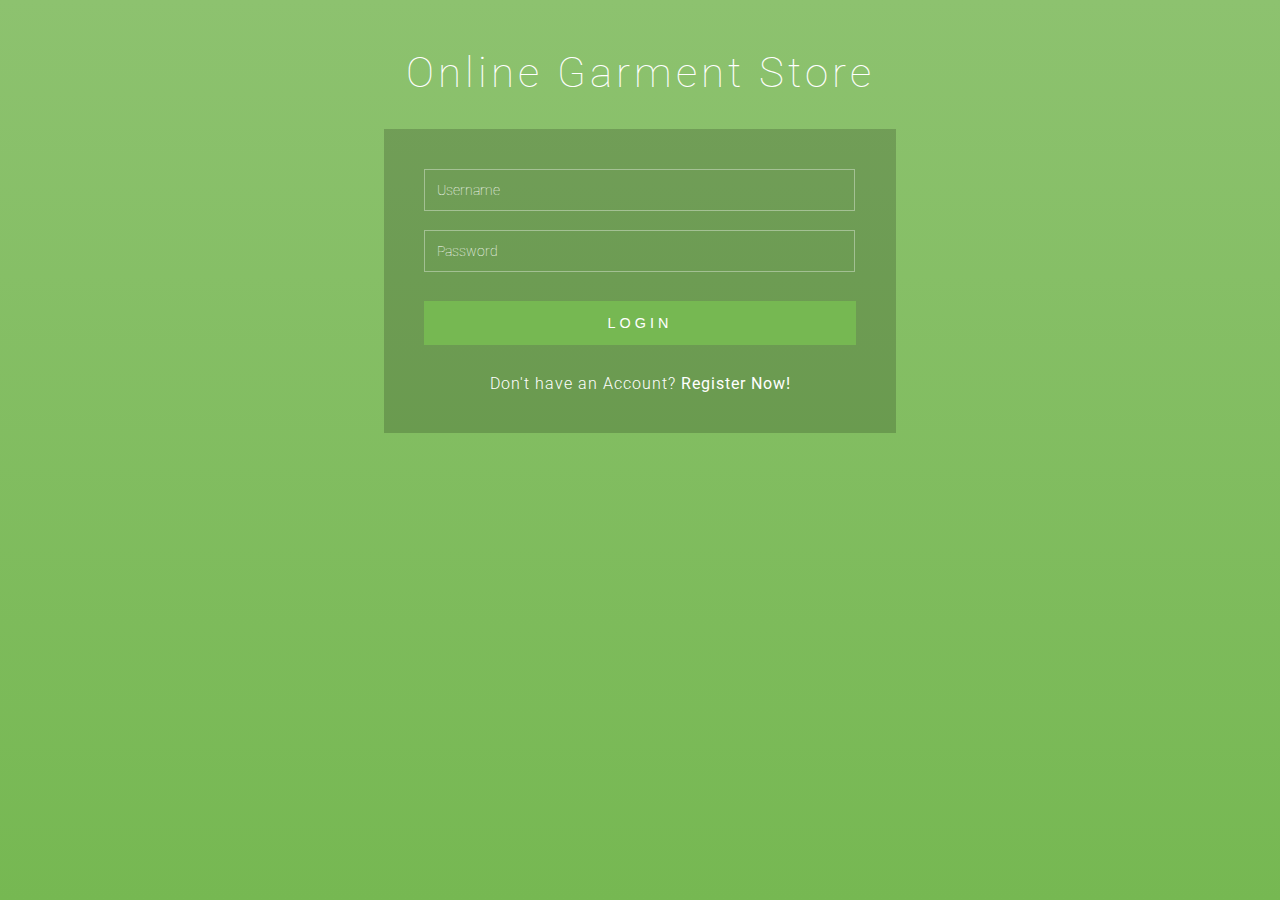
<file: OnlineStore/Login.html>
<!DOCTYPE html>
<html>
<head>
<title>Online Garment Store</title>
<meta name="viewport" content="width=device-width, initial-scale=1">
<meta http-equiv="Content-Type" content="text/html; charset=utf-8" />
<script type="application/x-javascript"> addEventListener("load", function() { setTimeout(hideURLbar, 0); }, false); function hideURLbar(){ window.scrollTo(0,1); } </script>
<!-- Custom Theme files -->
<link href="css/style.css" rel="stylesheet" type="text/css" media="all" />
<!-- //Custom Theme files -->
<!-- web font -->
<link href="//fonts.googleapis.com/css?family=Roboto:300,300i,400,400i,700,700i" rel="stylesheet">
<!-- //web font -->
</head>
<body>
	<!-- main -->
	<div class="main-w3layouts wrapper">
		<h1>Online Garment Store</h1>
		<div class="main-agileinfo">
			<div class="agileits-top">
				<form action="/OnlineStore/Login">
	
                    <input class="text" type="text" name="Username" placeholder="Username" required="">
                    <br>

					<input class="text" type="password" name="password" placeholder="Password" required="">
					
				

					<input type="submit" value="LOGIN">
				</form>
				<p>Don't have an Account? <a href="/OnlineStore/RegisterPage"> Register Now!</a></p>
			</div>
		</div>

		<ul class="colorlib-bubbles">
			<li></li>
			<li></li>
			<li></li>
			<li></li>
			<li></li>
			<li></li>
			<li></li>
			<li></li>
			<li></li>
			<li></li>
		</ul>
	</div>
	<!-- //main -->
</body>
</html>
</file>
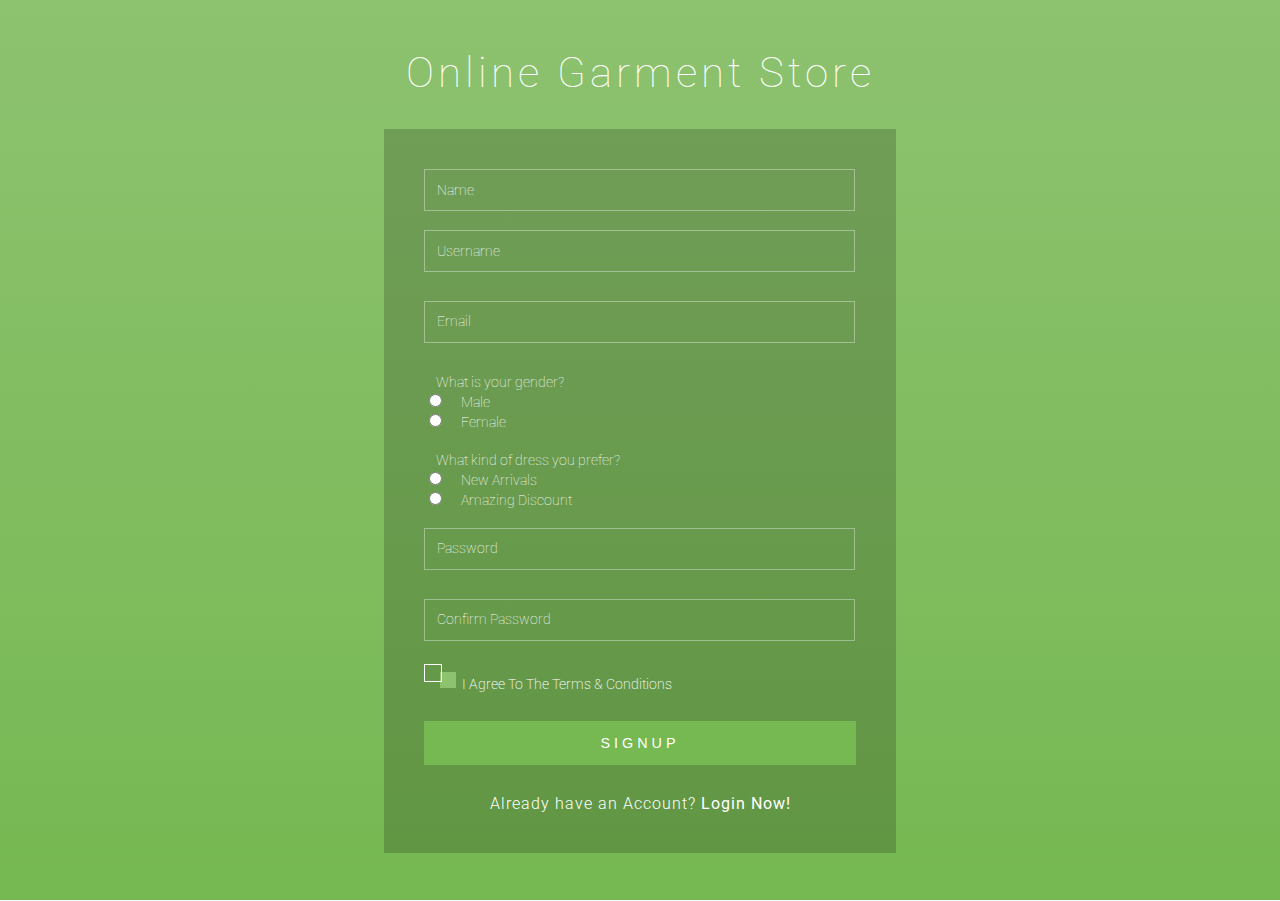
<file: OnlineStore/Register.html>
<!DOCTYPE html>
<html>
<head>
<title>Online Garment Store</title>
<meta name="viewport" content="width=device-width, initial-scale=1">
<meta http-equiv="Content-Type" content="text/html; charset=utf-8" />
<script type="application/x-javascript"> addEventListener("load", function() { setTimeout(hideURLbar, 0); }, false); function hideURLbar(){ window.scrollTo(0,1); } </script>
<!-- Custom Theme files -->
<link href="css/style.css" rel="stylesheet" type="text/css" media="all" />
<!-- //Custom Theme files -->
<!-- web font -->
<link href="//fonts.googleapis.com/css?family=Roboto:300,300i,400,400i,700,700i" rel="stylesheet">
<!-- //web font -->
</head>
<body>
	<!-- main -->
	<div class="main-w3layouts wrapper">
		<h1>Online Garment Store</h1>
		<div class="main-agileinfo">
			<div class="agileits-top">
				<form action="/OnlineStore/Register" >
					
					<input class="text" type="text" name="Name" placeholder="Name" required="">	
					<br>

					<input class="text" type="text" name="UserName" placeholder="Username" required="">

					<input class="text email" type="email" name="email" placeholder="Email" required="">

					<label>What is your gender?</label><br>
					<input type="radio" id="male" name="gender" value="male">
					<label for="male">Male</label><br>
					<input type="radio" id="female" name="gender" value="female">
					<label for="female">Female</label><br>
					<br>

					<label>What kind of dress you prefer?</label><br>
					<input type="radio" id="fresh" name="preference" value="fresh">
					<label for="fresh">New Arrivals</label><br>
					<input type="radio" id="cheap" name="preference" value="cheap">
					<label for="cheap">Amazing Discount</label><br>
					<br>

					<input class="text" type="password" name="password" placeholder="Password" required="">
					<input class="text w3lpass" type="password" name="password" placeholder="Confirm Password" required="">
					
					<div class="wthree-text">
						<label class="anim">
							<input type="checkbox" class="checkbox" required="">
							<span>I Agree To The Terms & Conditions</span>
						</label>
						<div class="clear"> </div>
					</div>

					<input type="submit" value="SIGNUP">
				</form>
				<p>Already have an Account? <a href="/OnlineStore/LoginPage"> Login Now!</a></p>
			</div>
		</div>

		<ul class="colorlib-bubbles">
			<li></li>
			<li></li>
			<li></li>
			<li></li>
			<li></li>
			<li></li>
			<li></li>
			<li></li>
			<li></li>
			<li></li>
		</ul>
	</div>
	<!-- //main -->
</body>
</html>
</file>
<file: OnlineStore/css/style.css>
/*--
Author: Colorlib
Author URL: https://colorlib.com
License: Creative Commons Attribution 3.0 Unported
License URL: http://creativecommons.org/licenses/by/3.0/
--*/
/*-- reset --*/
html, body, div, span, applet, object, iframe, h1, h2, h3, h4, h5, h6, p, blockquote, pre, a, abbr, acronym, address, big, cite, code, del, dfn, em, img, ins, kbd, q, s, samp, small, strike, strong, sub, sup, tt, var, b, u, i, dl, dt, dd, ol, nav ul, nav li, fieldset, form, label, legend, table, caption, tbody, tfoot, thead, tr, th, td, article, aside, canvas, details, embed, figure, figcaption, footer, header, hgroup, menu, nav, output, ruby, section, summary, time, mark, audio, video {
    margin: 0;
    padding: 0;
    border: 0;
    font-size: 100%;
    font: inherit;
    vertical-align: baseline;
  }
  
  article, aside, details, figcaption, figure, footer, header, hgroup, menu, nav, section {
    display: block;
  }
  
  ol, ul {
    list-style: none;
    margin: 0px;
    padding: 0px;
  }
  
  blockquote, q {
    quotes: none;
  }
  
  blockquote:before, blockquote:after, q:before, q:after {
    content: '';
    content: none;
  }
  
  table {
    border-collapse: collapse;
    border-spacing: 0;
  }
  
  /*-- start editing from here --*/
  a {
    text-decoration: none;
  }
  
  .txt-rt {
    text-align: right;
  }
  
  /* text align right */
  .txt-lt {
    text-align: left;
  }
  
  /* text align left */
  .txt-center {
    text-align: center;
  }
  
  /* text align center */
  .float-rt {
    float: right;
  }
  
  /* float right */
  .float-lt {
    float: left;
  }
  
  /* float left */
  .clear {
    clear: both;
  }
  
  /* clear float */
  .pos-relative {
    position: relative;
  }
  
  /* Position Relative */
  .pos-absolute {
    position: absolute;
  }
  
  /* Position Absolute */
  .vertical-base {
    vertical-align: baseline;
  }
  
  /* vertical align baseline */
  .vertical-top {
    vertical-align: top;
  }
  
  /* vertical align top */
  nav.vertical ul li {
    display: block;
  }
  
  /* vertical menu */
  nav.horizontal ul li {
    display: inline-block;
  }
  
  /* horizontal menu */
  img {
    max-width: 100%;
  }
  
  /*-- end reset --*/
  body {
    background: #76b852;
    /* fallback for old browsers */
    background: -webkit-linear-gradient(to top, #76b852, #8DC26F);
    background: -moz-linear-gradient(to top, #76b852, #8DC26F);
    background: -o-linear-gradient(to top, #76b852, #8DC26F);
    background: linear-gradient(to top, #76b852, #8DC26F);
    background-size: cover;
    background-attachment: fixed;
    font-family: 'Roboto', sans-serif;
  }
  
  h1 {
    font-size: 3em;
    text-align: center;
    color: #fff;
    font-weight: 100;
    text-transform: capitalize;
    letter-spacing: 4px;
    font-family: 'Roboto', sans-serif;
  }
  
  /*-- main --*/
  .main-w3layouts {
    padding: 3em 0 1em;
  }
  
  .main-agileinfo {
    width: 35%;
    margin: 3em auto;
    background: rgba(0, 0, 0, 0.18);
    background-size: cover;
  }
  
  .agileits-top {
    padding: 3em;
  }
  
  input[type="text"], input[type="email"], input[type="password"] {
    font-size: 0.9em;
    color: #fff;
    font-weight: 100;
    width: 94.5%;
    display: block;
    border: none;
    padding: 0.8em;
    border: solid 1px rgba(255, 255, 255, 0.37);
    -webkit-transition: all 0.3s cubic-bezier(0.64, 0.09, 0.08, 1);
    transition: all 0.3s cubic-bezier(0.64, 0.09, 0.08, 1);
    background: -webkit-linear-gradient(top, rgba(255, 255, 255, 0) 96%, #fff 4%);
    background: linear-gradient(to bottom, rgba(255, 255, 255, 0) 96%, #fff 4%);
    background-position: -800px 0;
    background-size: 100%;
    background-repeat: no-repeat;
    color: #fff;
    font-family: 'Roboto', sans-serif;
  }
  label{
    font-size: 0.9em;
    color: #fff;
    font-weight: 100;
    width: 94.5%;
    border: none;
    padding: 0.8em; 
  }
  
  input.email, input.text.w3lpass {
    margin: 2em 0;
  }
  
  .text:focus, .text:valid {
    box-shadow: none;
    outline: none;
    background-position: 0 0;
  }
  
  .text:focus::-webkit-input-placeholder, .text:valid::-webkit-input-placeholder {
    color: rgba(255, 255, 255, 0.7);
    font-size: .9em;
    -webkit-transform: translateY(-30px);
    -moz-transform: translateY(-30px);
    -o-transform: translateY(-30px);
    -ms-transform: translateY(-30px);
    transform: translateY(-30px);
    visibility: visible !important;
  }
  
  ::-webkit-input-placeholder {
    color: #fff;
    font-weight: 100;
  }
  
  :-moz-placeholder {
    /* Firefox 18- */
    color: #fff;
  }
  
  ::-moz-placeholder {
    /* Firefox 19+ */
    color: #fff;
  }
  
  :-ms-input-placeholder {
    color: #fff;
  }
  
  input[type="submit"] {
    font-size: .9em;
    color: #fff;
    background: #76b852;
    outline: none;
    border: 1px solid #76b852;
    cursor: pointer;
    padding: 0.9em;
    -webkit-appearance: none;
    width: 100%;
    margin: 2em 0;
    letter-spacing: 4px;
  }
  
  input[type="submit"]:hover {
    -webkit-transition: .5s all;
    -moz-transition: .5s all;
    -o-transition: .5s all;
    -ms-transition: .5s all;
    transition: .5s all;
    background: #8DC26F;
  }
  
  .agileits-top p {
    font-size: 1em;
    color: #fff;
    text-align: center;
    letter-spacing: 1px;
    font-weight: 300;
  }
  
  .agileits-top p a {
    color: #fff;
    -webkit-transition: .5s all;
    -moz-transition: .5s all;
    transition: .5s all;
    font-weight: 400;
  }
  
  .agileits-top p a:hover {
    color: #76b852;
  }
  
  /*-- //main --*/
  /*-- checkbox --*/
  .wthree-text label {
    font-size: 0.9em;
    color: #fff;
    font-weight: 200;
    cursor: pointer;
    position: relative;
  }
  
  input.checkbox {
    background: #8DC26F;
    cursor: pointer;
    width: 1.2em;
    height: 1.2em;
  }
  
  input.checkbox:before {
    content: "";
    position: absolute;
    width: 1.2em;
    height: 1.2em;
    background: inherit;
    cursor: pointer;
  }
  
  input.checkbox:after {
    content: "";
    position: absolute;
    top: 0px;
    left: 0;
    z-index: 1;
    width: 1.2em;
    height: 1.2em;
    border: 1px solid #fff;
    -webkit-transition: .4s ease-in-out;
    -moz-transition: .4s ease-in-out;
    -o-transition: .4s ease-in-out;
    transition: .4s ease-in-out;
  }
  
  input.checkbox:checked:after {
    -webkit-transform: rotate(-45deg);
    -moz-transform: rotate(-45deg);
    -o-transform: rotate(-45deg);
    -ms-transform: rotate(-45deg);
    transform: rotate(-45deg);
    height: .5rem;
    border-color: #fff;
    border-top-color: transparent;
    border-right-color: transparent;
  }
  
  .anim input.checkbox:checked:after {
    -webkit-transform: rotate(-45deg);
    -moz-transform: rotate(-45deg);
    -o-transform: rotate(-45deg);
    -ms-transform: rotate(-45deg);
    transform: rotate(-45deg);
    height: .5rem;
    border-color: transparent;
    border-right-color: transparent;
    animation: .4s rippling .4s ease;
    animation-fill-mode: forwards;
  }
  
  @keyframes rippling {
    50% {
      border-left-color: #fff;
    }
  
    100% {
      border-bottom-color: #fff;
      border-left-color: #fff;
    }
  }
  
  /*-- //checkbox --*/
  /*-- copyright --*/
  .colorlibcopy-agile {
    margin: 2em 0 1em;
    text-align: center;
  }
  
  .colorlibcopy-agile p {
    font-size: .9em;
    color: #fff;
    line-height: 1.8em;
    letter-spacing: 1px;
    font-weight: 100;
  }
  
  .colorlibcopy-agile p a {
    color: #fff;
    transition: 0.5s all;
    -webkit-transition: 0.5s all;
    -moz-transition: 0.5s all;
    -o-transition: 0.5s all;
    -ms-transition: 0.5s all;
  }
  
  .colorlibcopy-agile p a:hover {
    color: #000;
  }
  
  /*-- //copyright --*/
  .wrapper {
    position: relative;
    overflow: hidden;
  }
  
  .colorlib-bubbles {
    position: absolute;
    top: 0;
    left: 0;
    width: 100%;
    height: 100%;
    z-index: -1;
  }
  
  .colorlib-bubbles li {
    position: absolute;
    list-style: none;
    display: block;
    width: 40px;
    height: 40px;
    background-color: rgba(255, 255, 255, 0.15);
    bottom: -160px;
    -webkit-animation: square 20s infinite;
    -moz-animation: square 250s infinite;
    -o-animation: square 20s infinite;
    -ms-animation: square 20s infinite;
    animation: square 20s infinite;
    -webkit-transition-timing-function: linear;
    -moz-transition-timing-function: linear;
    -o-transition-timing-function: linear;
    -ms-transition-timing-function: linear;
    transition-timing-function: linear;
    -webkit-border-radius: 50%;
    -moz-border-radius: 50%;
    -o-border-radius: 50%;
    -ms-border-radius: 50%;
    border-radius: 50%;
  }
  
  .colorlib-bubbles li:nth-child(1) {
    left: 10%;
  }
  
  .colorlib-bubbles li:nth-child(2) {
    left: 20%;
    width: 80px;
    height: 80px;
    -webkit-animation-delay: 2s;
    -moz-animation-delay: 2s;
    -o-animation-delay: 2s;
    -ms-animation-delay: 2s;
    animation-delay: 2s;
    -webkit-animation-duration: 17s;
    -moz-animation-duration: 17s;
    -o-animation-duration: 17s;
    animation-duration: 17s;
  }
  
  .colorlib-bubbles li:nth-child(3) {
    left: 25%;
    -webkit-animation-delay: 4s;
    -moz-animation-delay: 4s;
    -o-animation-delay: 4s;
    -ms-animation-delay: 4s;
    animation-delay: 4s;
  }
  
  .colorlib-bubbles li:nth-child(4) {
    left: 40%;
    width: 60px;
    height: 60px;
    -webkit-animation-duration: 22s;
    -moz-animation-duration: 22s;
    -o-animation-duration: 22s;
    -ms-animation-duration: 22s;
    animation-duration: 22s;
    background-color: rgba(255, 255, 255, 0.25);
  }
  
  .colorlib-bubbles li:nth-child(5) {
    left: 70%;
  }
  
  .colorlib-bubbles li:nth-child(6) {
    left: 80%;
    width: 120px;
    height: 120px;
    -webkit-animation-delay: 3s;
    -moz-animation-delay: 3s;
    -o-animation-delay: 3s;
    -ms-animation-delay: 3s;
    animation-delay: 3s;
    background-color: rgba(255, 255, 255, 0.2);
  }
  
  .colorlib-bubbles li:nth-child(7) {
    left: 32%;
    width: 160px;
    height: 160px;
    -webkit-animation-delay: 7s;
    -moz-animation-delay: 7s;
    -o-animation-delay: 7s;
    -ms-animation-delay: 7s;
    animation-delay: 7s;
  }
  
  .colorlib-bubbles li:nth-child(8) {
    left: 55%;
    width: 20px;
    height: 20px;
    -webkit-animation-delay: 15s;
    -moz-animation-delay: 15s;
    animation-delay: 15s;
    -webkit-animation-duration: 40s;
    -moz-animation-duration: 40s;
    animation-duration: 40s;
  }
  
  .colorlib-bubbles li:nth-child(9) {
    left: 25%;
    width: 10px;
    height: 10px;
    -webkit-animation-delay: 2s;
    animation-delay: 2s;
    -webkit-animation-duration: 40s;
    animation-duration: 40s;
    background-color: rgba(255, 255, 255, 0.3);
  }
  
  .colorlib-bubbles li:nth-child(10) {
    left: 90%;
    width: 160px;
    height: 160px;
    -webkit-animation-delay: 11s;
    animation-delay: 11s;
  }
  
  @-webkit-keyframes square {
    0% {
      -webkit-transform: translateY(0);
      -moz-transform: translateY(0);
      -o-transform: translateY(0);
      -ms-transform: translateY(0);
      transform: translateY(0);
    }
  
    100% {
      -webkit-transform: translateY(-700px) rotate(600deg);
      -moz-transform: translateY(-700px) rotate(600deg);
      -o-transform: translateY(-700px) rotate(600deg);
      -ms-transform: translateY(-700px) rotate(600deg);
      transform: translateY(-700px) rotate(600deg);
    }
  }
  
  @keyframes square {
    0% {
      -webkit-transform: translateY(0);
      -moz-transform: translateY(0);
      -o-transform: translateY(0);
      -ms-transform: translateY(0);
      transform: translateY(0);
    }
  
    100% {
      -webkit-transform: translateY(-700px) rotate(600deg);
      -moz-transform: translateY(-700px) rotate(600deg);
      -o-transform: translateY(-700px) rotate(600deg);
      -ms-transform: translateY(-700px) rotate(600deg);
      transform: translateY(-700px) rotate(600deg);
    }
  }
  
  /*-- responsive-design --*/
  @media(max-width:1440px) {
    input[type="text"], input[type="email"], input[type="password"] {
      width: 94%;
    }
  }
  
  @media(max-width:1366px) {
    h1 {
      font-size: 2.6em;
    }
  
    .agileits-top {
      padding: 2.5em;
    }
  
    .main-agileinfo {
      margin: 2em auto;
    }
  
    .main-agileinfo {
      width: 36%;
    }
  }
  
  @media(max-width:1280px) {
    .main-agileinfo {
      width: 40%;
    }
  }
  
  @media(max-width:1080px) {
    .main-agileinfo {
      width: 46%;
    }
  }
  
  @media(max-width:1024px) {
    .main-agileinfo {
      width: 49%;
    }
  }
  
  @media(max-width:991px) {
    h1 {
      font-size: 2.4em;
    }
  
    .main-w3layouts {
      padding: 2em 0 1em;
    }
  }
  
  @media(max-width:900px) {
    .main-agileinfo {
      width: 58%;
    }
  
    input[type="text"], input[type="email"], input[type="password"] {
      width: 93%;
    }
  }
  
  @media(max-width:800px) {
    h1 {
      font-size: 2.2em;
    }
  }
  
  @media(max-width:736px) {
    .main-agileinfo {
      width: 62%;
    }
  }
  
  @media(max-width:667px) {
    .main-agileinfo {
      width: 67%;
    }
  }
  
  @media(max-width:600px) {
    .agileits-top {
      padding: 2.2em;
    }
  
    input.email, input.text.w3lpass {
      margin: 1.5em 0;
    }
  
    input[type="submit"] {
      margin: 2em 0;
    }
  
    h1 {
      font-size: 2em;
      letter-spacing: 3px;
    }
  }
  
  @media(max-width:568px) {
    .main-agileinfo {
      width: 75%;
    }
  
    .colorlibcopy-agile p {
      padding: 0 2em;
    }
  }
  
  @media(max-width:480px) {
    h1 {
      font-size: 1.8em;
      letter-spacing: 3px;
    }
  
    .agileits-top {
      padding: 1.8em;
    }
  
    input[type="text"], input[type="email"], input[type="password"] {
      width: 91%;
    }
  
    .agileits-top p {
      font-size: 0.9em;
    }
  }
  
  @media(max-width:414px) {
    h1 {
      font-size: 1.8em;
      letter-spacing: 2px;
    }
  
    .main-agileinfo {
      width: 85%;
      margin: 1.5em auto;
    }
  
    .text:focus, .text:valid {
      background-position: 0 0px;
    }
  
    .wthree-text ul li, .wthree-text ul li:nth-child(2) {
      display: block;
      float: none;
    }
  
    .wthree-text ul li:nth-child(2) {
      margin-top: 1.5em;
    }
  
    input[type="submit"] {
      margin: 2em 0 1.5em;
      letter-spacing: 3px;
    }
  
    input[type="submit"] {
      margin: 2em 0 1.5em;
    }
  
    .colorlibcopy-agile {
      margin: 1em 0 1em;
    }
  }
  
  @media(max-width:384px) {
    .main-agileinfo {
      width: 88%;
    }
  
    .colorlibcopy-agile p {
      padding: 0 1em;
    }
  }
  
  @media(max-width:375px) {
    .agileits-top p {
      letter-spacing: 0px;
    }
  }
  
  @media(max-width:320px) {
    .main-w3layouts {
      padding: 1.5em 0 0;
    }
  
    .agileits-top {
      padding: 1.2em;
    }
  
    .colorlibcopy-agile {
      margin: 0 0 1em;
    }
  
    input[type="label"],label, input[type="email"], input[type="password"] {
      width: 89.5%;
      font-size: 0.85em;
    }
  
    h1 {
      font-size: 1.7em;
      letter-spacing: 0px;
    }
  
    .main-agileinfo {
      width: 92%;
      margin: 1em auto;
    }
  
    .text:focus, .text:valid {
      background-position: 0 0px;
    }
  
    input[type="submit"] {
      margin: 1.5em 0;
      padding: 0.8em;
      font-size: .85em;
    }
  
    .colorlibcopy-agile p {
      font-size: .85em;
    }
  
    .wthree-text label {
      font-size: 0.85em;
    }
  
    .main-w3layouts {
      padding: 1em 0 0;
    }
  }
</file>
